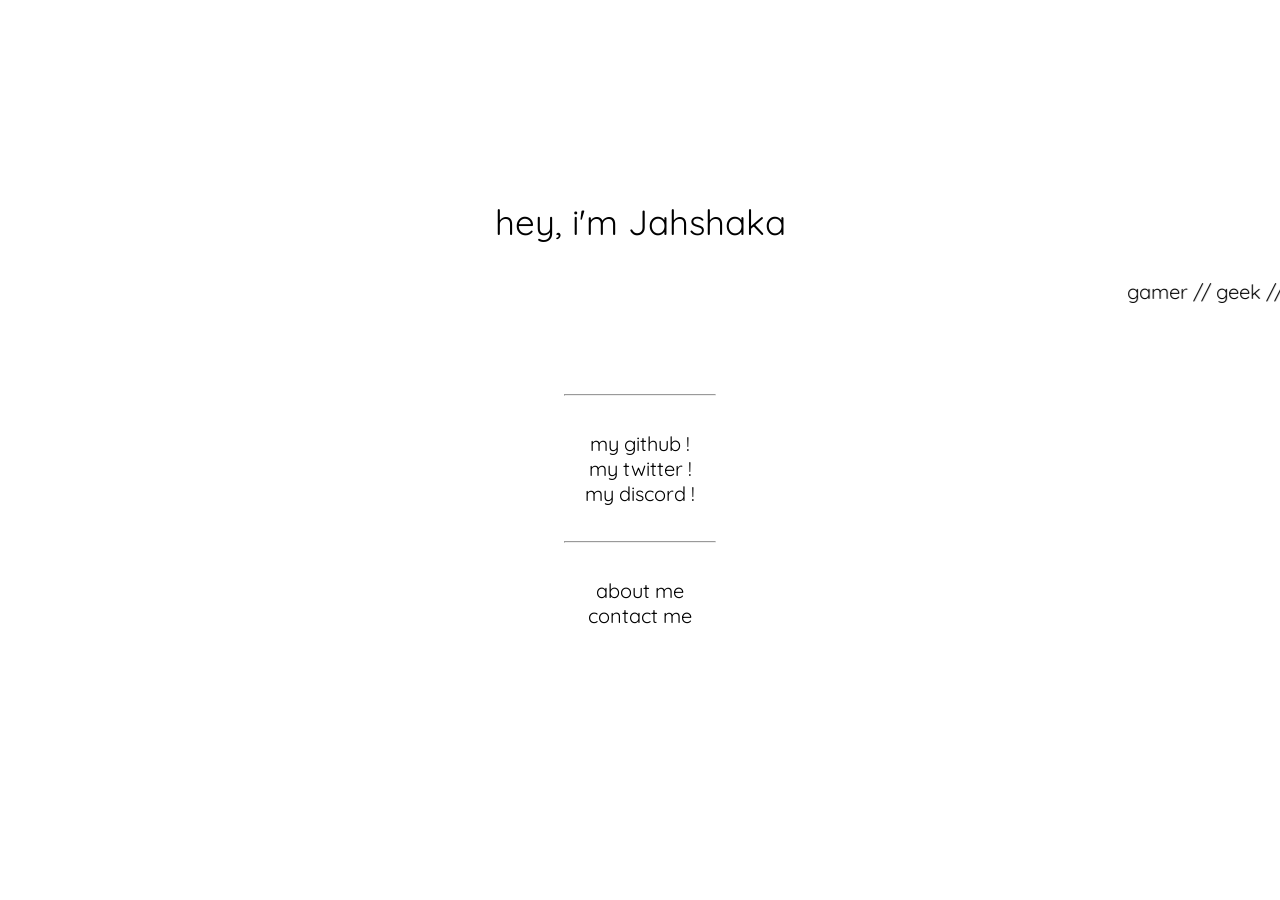
<file: index.html>
<!DOCTYPE html>
<html lang="en">

<head>
    <meta charset="UTF-8">
    <meta name="viewport" content="width=device-width, initial-scale=1.0">
    <link href="styles/style.css" rel="stylesheet">
    <meta name="author" content="Jahshaka">
    <meta name="description" content="my website">
    <link href="https://fonts.googleapis.com/css2?family=Quicksand&display=swap" rel="stylesheet">
    <script src="js/main.js"></script>
    <title>ayyy!</title>
</head>

<body>
<div class="content">
    <p id="header"> hey, i'm Jahshaka</p>
    <marquee width="100%" direction="left" height="100px" scrollamount="13.5">
        gamer // geek // developer // likes 日本語
    </marquee>
    <hr>
    <br>
    <a href="https://github.com/jahshakadev/" target="_blank"> my github !</a>
    <br>
    <a href="https://twitter.com/sirjahshaka" target="_blank"> my twitter !</a>
    <br>
    <a href="https://discord.jahshaka.de/" target="_blank"> my discord !</a>
    <br>
    <br>
    <hr>
    <br>
    <p class="tab" id="about" onclick="showContent('aboutme')">about me</p>
    <div id="aboutme" style="display: none;">
        <p>hello, i'm jahshaka</p>
        <p style="margin-bottom: 12px;">i'm 15 y/o from germany</p>
    </div>
    <p class="tab" id="contact" onclick="showContent('contactme')">contact me</p>
    <div id="contactme" style="display: none;">
        <a href="https://twitter.com/sirjahshaka" target="_blank">Twitter</a>
        <br>
        <a href="https://discord.jahshaka.de" target="_blank">Jahshaka#9997</a>
    </div>
</div>


</body>

</html>
</file>
<file: styles/style.css>
* {
    margin: 0;
    padding: 0;
    font-size: 20px;
}

body {
    font-family: 'Quicksand', sans-serif;
    margin: 0px;
    text-align: center;
    animation: fadeInAnimation ease 6s;
    animation-iteration-count: 1;
    animation-fill-mode: forwards;
}

@keyframes fadeInAnimation {
    0% {
        opacity: 0;
    }
    100% {
        opacity: 1;
    }
}


#header {
    font-size: 35px;
    display: block;
    margin-block-start: 1em;
    margin-block-end: 1em;
}


hr {
    width: 150px;
    height: auto;
    display: block;
    unicode-bidi: isolate;
    margin-block-start: 0.5em;
    margin-block-end: 0.5em;
    margin-inline-start: auto;
    margin-inline-end: auto;
    overflow: hidden;
    border-style: inset;
    border-width: 1px;
}

.content {
    margin-top: 10em;

}

a {
    color: black;
    text-decoration: none;
}

a:hover {
    color: lightgray;
}

#about {
    cursor: pointer;
}

#contact {
    cursor: pointer;
}

#aboutme p {
    font-size: 16px;
}

#contactme a {
    font-size: 16px;
}
</file>
